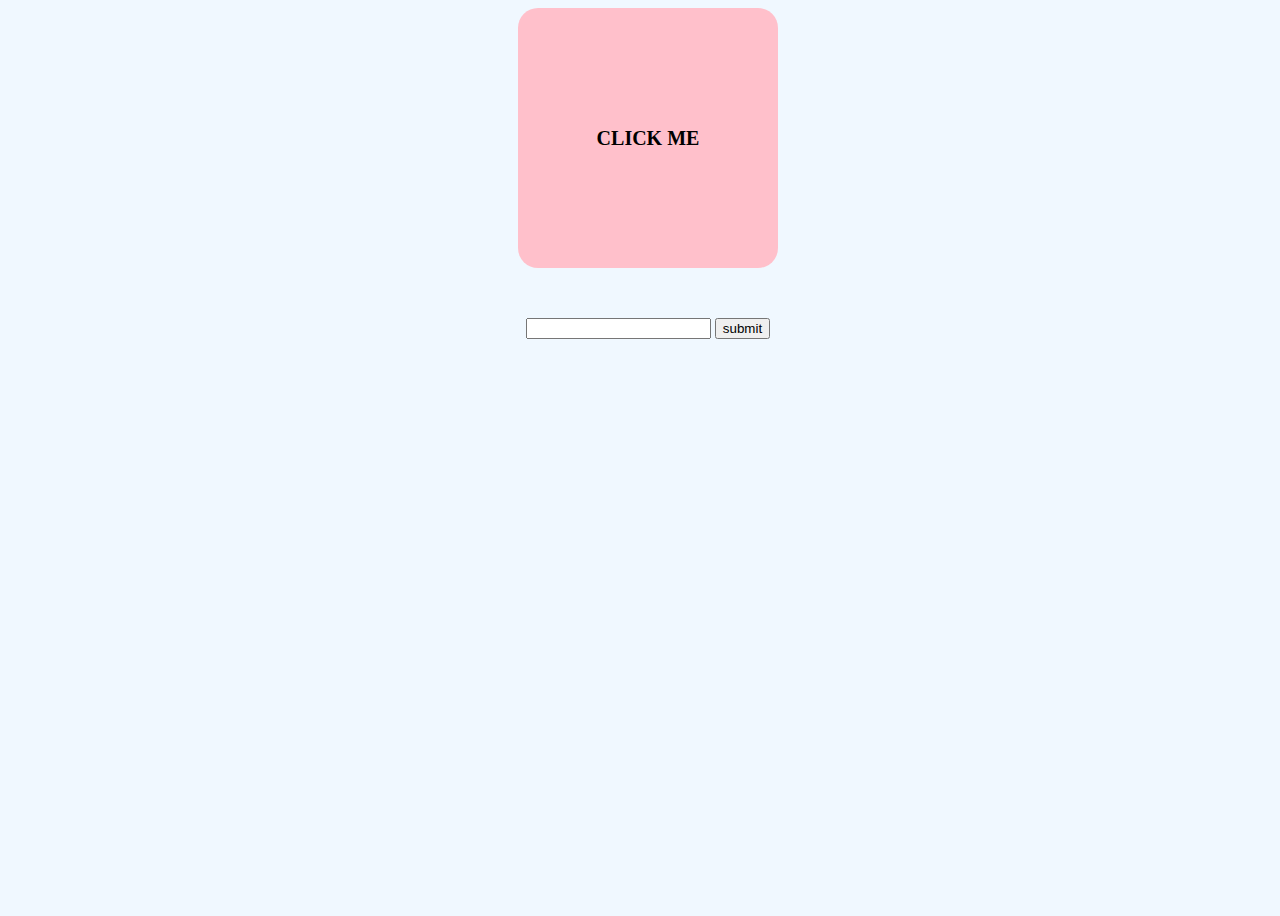
<file: EVENT/index.html>
<!DOCTYPE html>
<html lang="en">
<head>
    <meta charset="UTF-8">
    <meta http-equiv="X-UA-Compatible" content="IE=edge">
    <meta name="viewport" content="width=device-width, initial-scale=1.0">
    <title>Document</title>
    <link rel="stylesheet" href="style.css">
</head>
<body>
    <div class="container">click me</div>
    <form>
        <input type="text">
        <button>submit</button>
    </form>
    <script src="index.js"></script>
</body>
</html>
</file>
<file: EVENT/style.css>
body {
    background-color: aliceblue;
    height: 100vh;
    width: 100vw;
    display: flex;
    align-items : center;
    flex-direction : column;
}

.container{
    width: 200px;
    height: 200px;
    background-color: pink;
    padding : 30px;
    border-radius: 20px;
    display: flex;
    align-items: center;
    justify-content: center;
    font-size: 20px;
    font-weight: bold;
    cursor: pointer;
    text-transform: uppercase;
}

form{
    margin-top: 50px;
}
</file>
